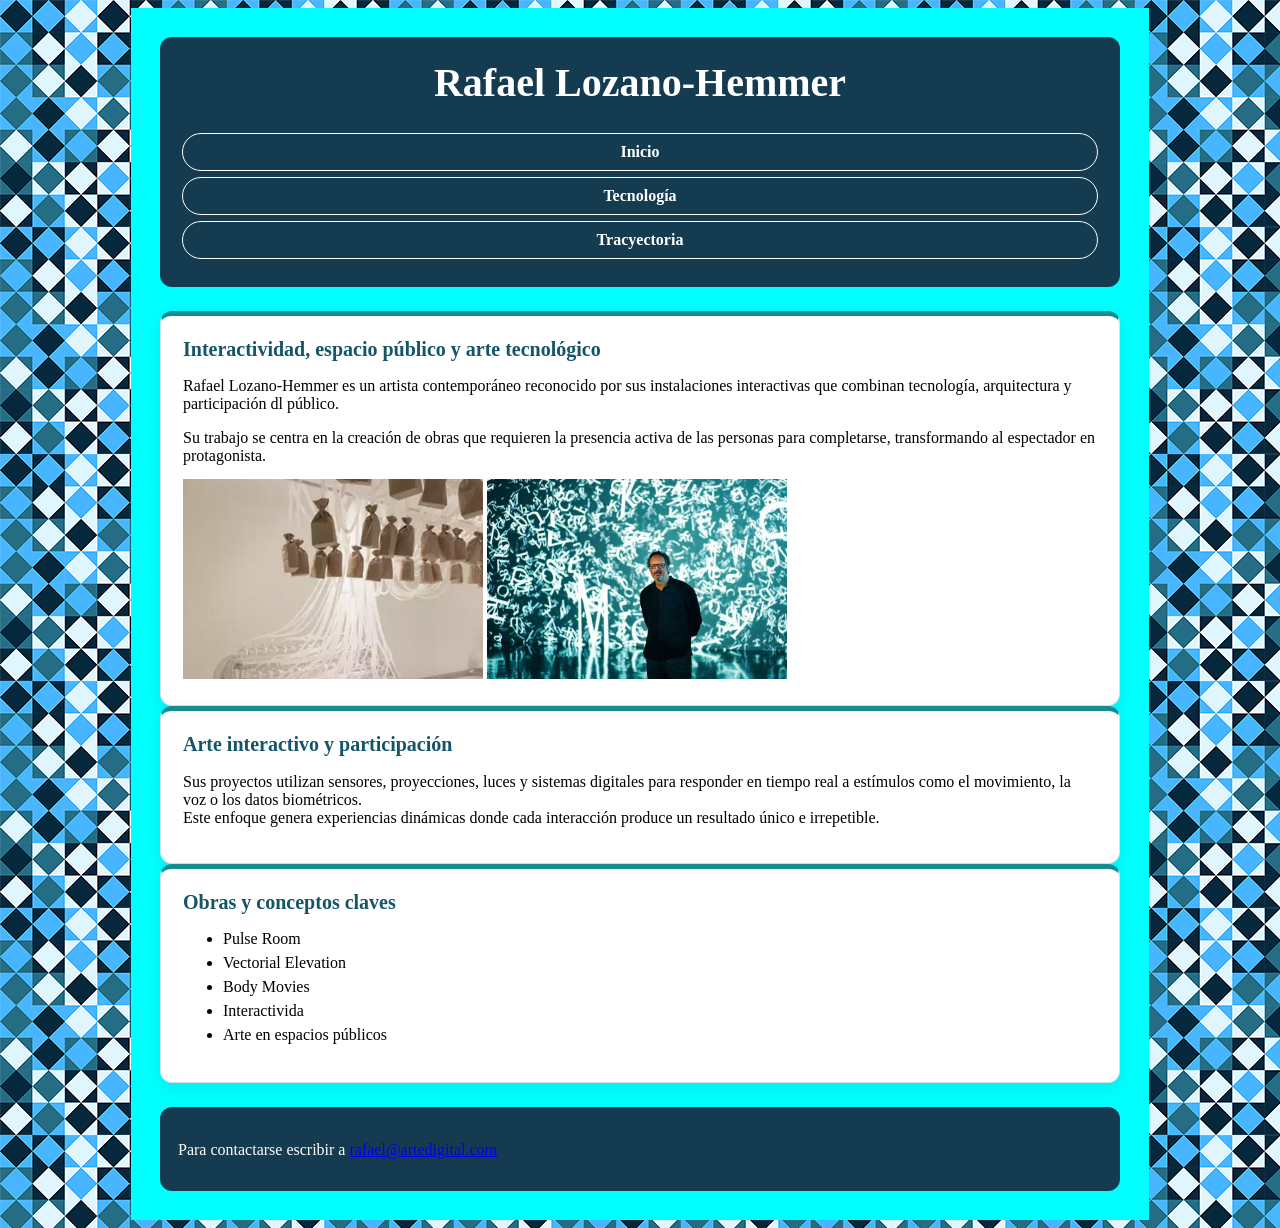
<file: index.html>
<!DOCTYPE html>
<html lang="es">
    <head>
        <meta charset="utf-8">
        <title>Inicio - Lozano-Hemmer</title>
        <link rel="preconnect" href="https://fonts.googleapis.com">
<link rel="preconnect" href="https://fonts.gstatic.com" crossorigin>
<link href="https://fonts.googleapis.com/css2?family=Barlow:ital,wght@0,100;0,200;0,300;0,400;0,500;0,600;0,700;0,800;0,900;1,100;1,200;1,300;1,400;1,500;1,600;1,700;1,800;1,900&family=Glegoo:wght@400;700&display=swap" rel="stylesheet">
<link href="css/estilos.css" rel="stylesheet">

    </head>
    <body>
        <div id="contenedor">
        <header>
            <h1>Rafael Lozano-Hemmer</h1>
            
            <nav>
                <ul>
                <li><a href="index.html">Inicio</a></li>
                <li><a href="tecnologia.html">Tecnología</a></li>
                <li><a href="trayectoria.html">Tracyectoria</a></li>
                </ul>
            </nav>
        </header>
        <main>
            <section class="columna">
                <h2>Interactividad, espacio público y arte tecnológico</h2>
                <p>Rafael Lozano-Hemmer es un artista contemporáneo reconocido por sus instalaciones interactivas que combinan tecnología, arquitectura y participación dl público.</p>
                <p>Su trabajo se centra en la creación de obras que requieren la presencia activa de las personas para completarse, transformando al espectador en protagonista.</p>
                <img src="img/lozano-hemmer-1.jpg" alt="obra de rafael lozano-hemmer">
                <img src="img/lozano-hemmer.jpg" alt="obra de rafael lozano-hemmer">
                        </section>
            <section class="columna">
                <h2>Arte interactivo y participación</h2>
                <p>Sus proyectos utilizan sensores, proyecciones, luces y sistemas digitales para responder en tiempo real a estímulos como el movimiento, la voz o los datos biométricos.<br>Este enfoque genera experiencias dinámicas donde cada interacción produce un resultado único e irrepetible. </p>
            </section>
            <section class="columna">
                <h2>Obras y conceptos claves</h2>
                <ul>
                    <li>Pulse Room</li>
                    <li>Vectorial Elevation</li>
                    <li>Body Movies</li>
                    <li>Interactivida</li>
                    <li>Arte en espacios públicos</li>
                    </ul>
            </section>
        </main>
        <footer>
            <address><p>Para contactarse escribir a <a href="mailto: rafael@artedigital.com"> rafael@artedigital.com</a></p></address>
        </footer>
        </div>
    </body>
</html>
</file>
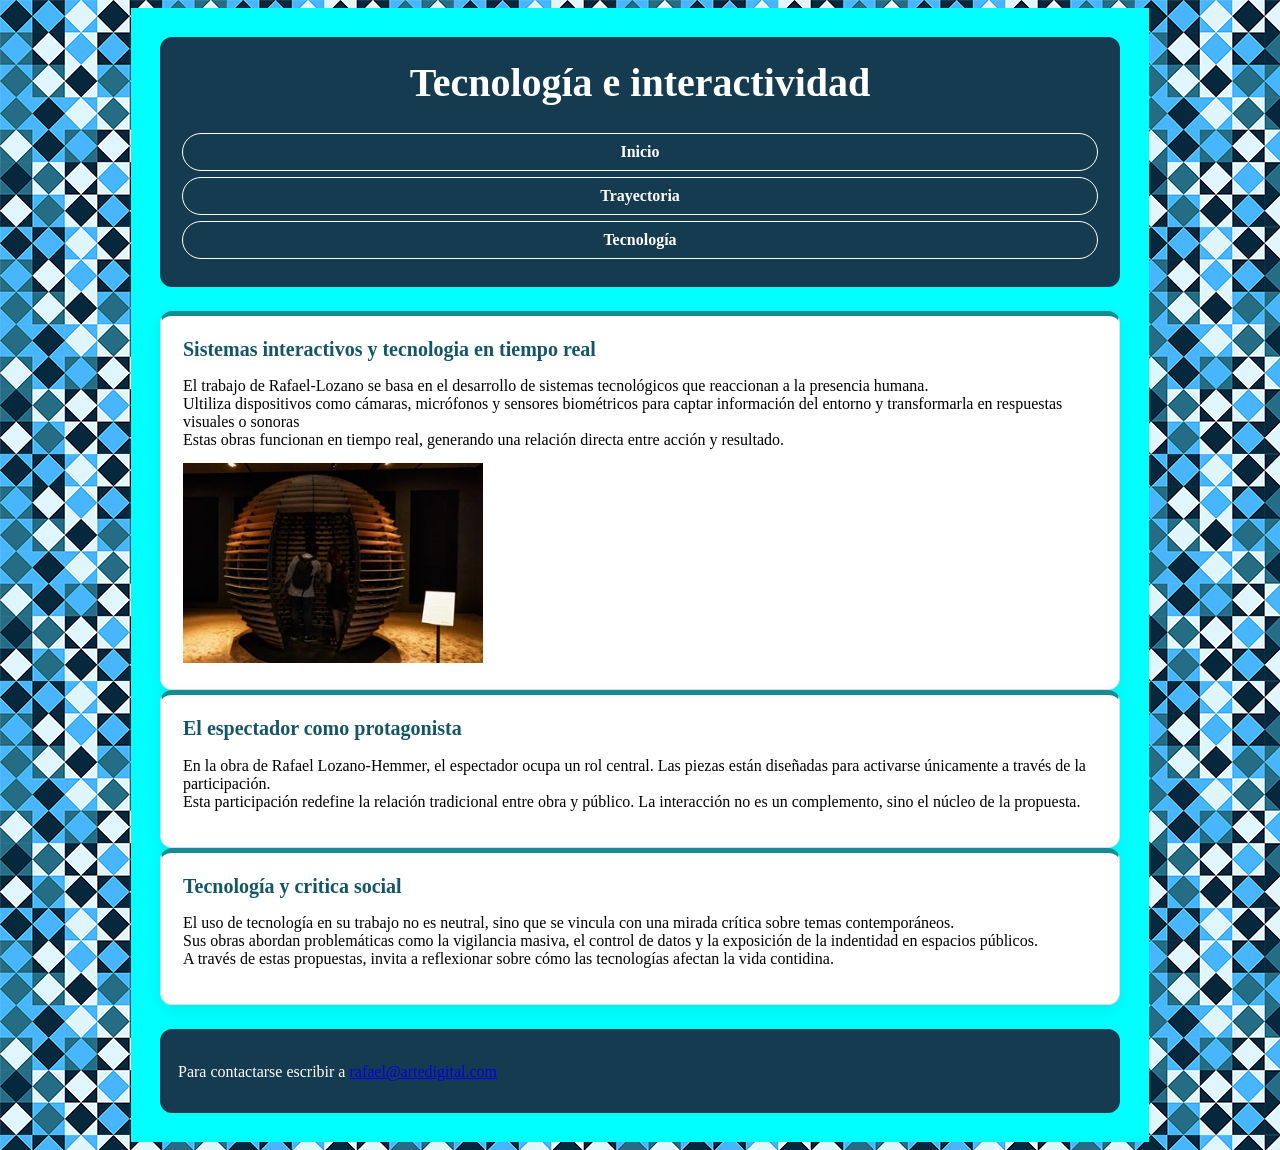
<file: tecnologia.html>
<!DOCTYPE html>
<html lang="es">
    <head>
        <meta charset="utf-8">
        <title>Tecnología - Rafael Lozano-Hemmer</title>
        <link rel="preconnect" href="https://fonts.googleapis.com">
<link rel="preconnect" href="https://fonts.gstatic.com" crossorigin>
<link href="https://fonts.googleapis.com/css2?family=Barlow:ital,wght@0,100;0,200;0,300;0,400;0,500;0,600;0,700;0,800;0,900;1,100;1,200;1,300;1,400;1,500;1,600;1,700;1,800;1,900&family=Glegoo:wght@400;700&display=swap" rel="stylesheet">
        <link href="css/estilos.css" rel="stylesheet">
    </head>
    <body>
        <div id="contenedor">
        <header>
            <h1>Tecnología e interactividad</h1>
            <nav>
                <ul>
                    <li><a href="index.html">Inicio</a></li>
                    <li><a href="trayectoria.html">Trayectoria</a></li>
                    <li><a href="tecnologia.html">Tecnología</a></li>
                </ul>
            </nav>
        </header>
        <main>
            <section class="columna">
                <h2>Sistemas interactivos y tecnologia en tiempo real</h2>
                <p>El trabajo de Rafael-Lozano se basa en el desarrollo de sistemas tecnológicos que reaccionan a la presencia humana.<br>Ultiliza dispositivos como cámaras, micrófonos y sensores biométricos para captar información del entorno y transformarla en respuestas visuales o sonoras<br>Estas obras funcionan en tiempo real, generando una relación directa entre acción y resultado.</p>
                <img src="img/lozano-hemmer-2.jpg" alt="Obra de rafael lozano-hemmer">
            </section>
            <section class="columna">
                <h2>El espectador como protagonista</h2>
                <p>En la obra de Rafael Lozano-Hemmer, el espectador ocupa un rol central. Las piezas están diseñadas para activarse únicamente a través de la participación.<br>Esta participación redefine la relación tradicional entre obra y público. La interacción no es un complemento, sino el núcleo de la propuesta.</p>
            </section>
            <section>
                <h2>Tecnología y critica social</h2>
                <p>El uso de tecnología en su trabajo no es neutral, sino que se vincula con una mirada crítica sobre temas contemporáneos.<br>Sus obras abordan problemáticas como la vigilancia masiva, el control de datos y la exposición de la indentidad en espacios públicos.<br>A través de estas propuestas, invita a reflexionar sobre cómo las tecnologías afectan la vida contidina. </p>
            </section>
        </main>
        <footer>
            <address><p>Para contactarse escribir a <a href="mailto: rafael@artedigital.com"> rafael@artedigital.com</a></p></address>
        </footer>
        </div>
    </body>
</html>
</file>
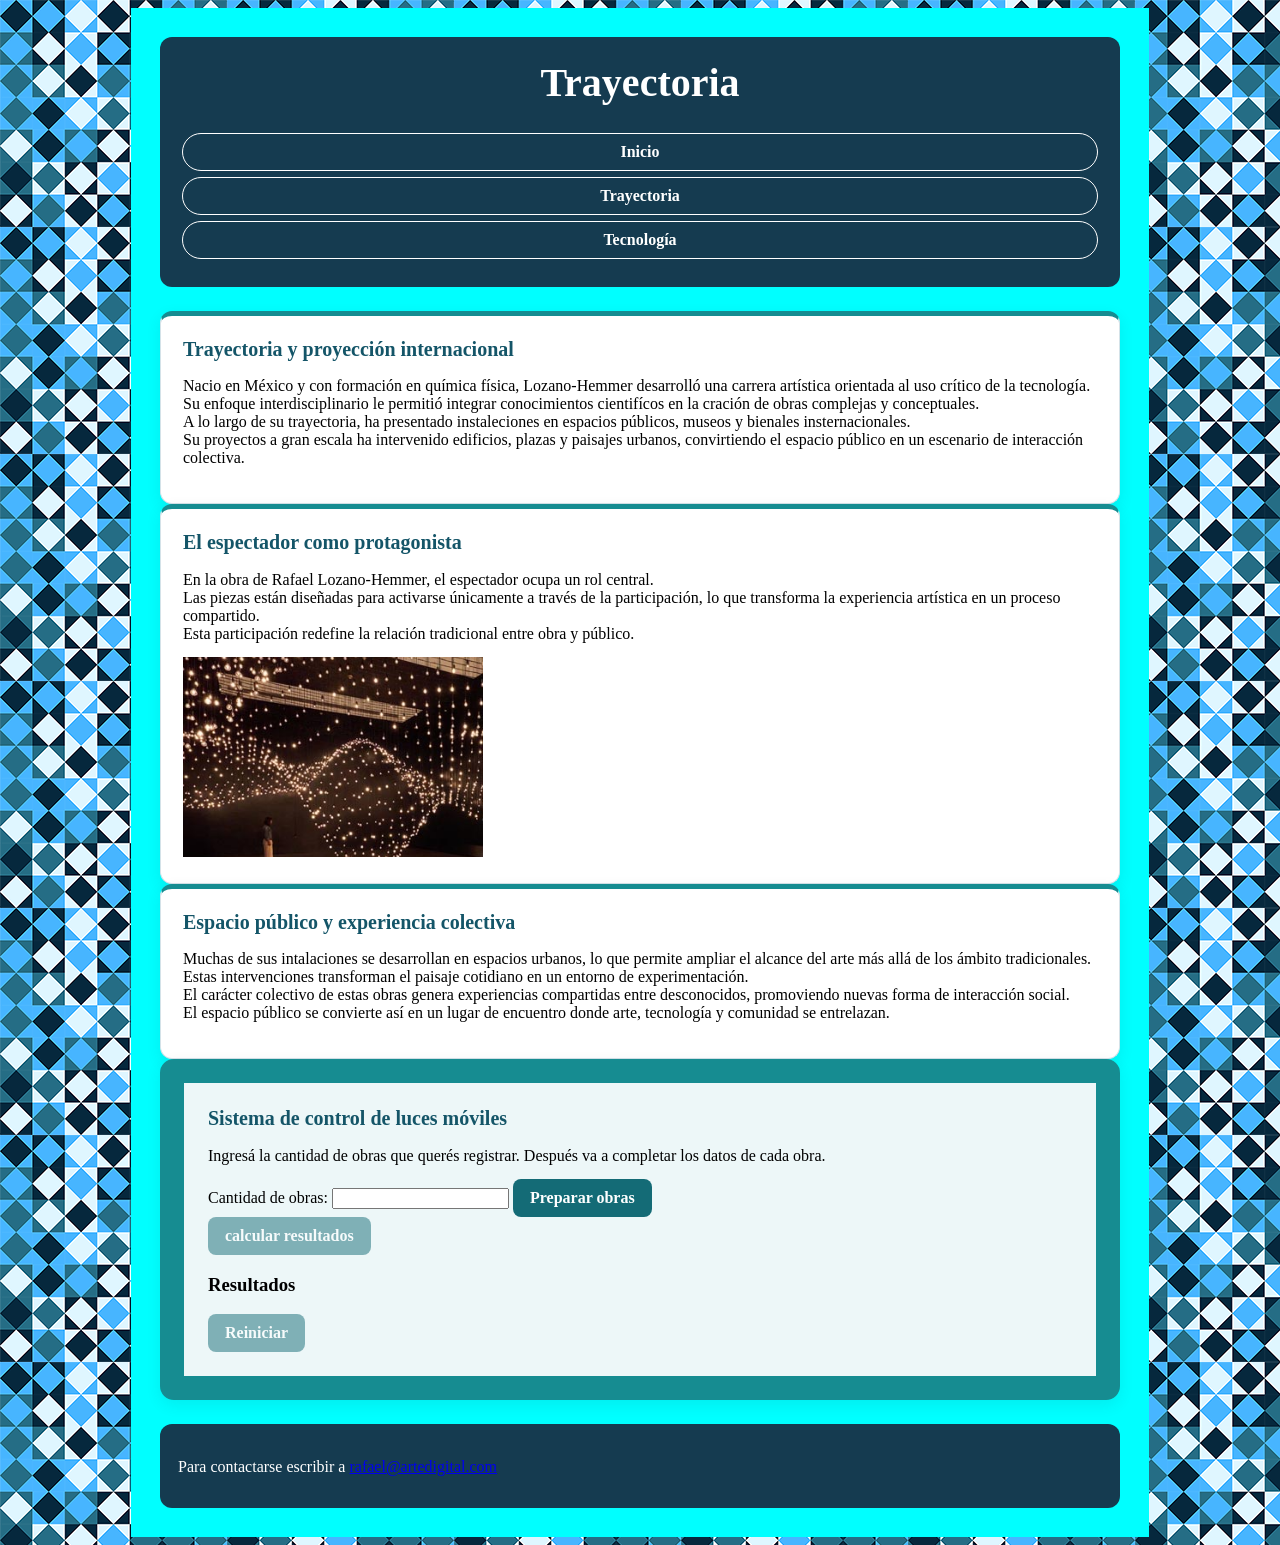
<file: trayectoria.html>
<!DOCTYPE html>
<html lang="es">
    <head>
        <meta charset="utf-8">
        <title>Trayectoria</title>
        <link rel="preconnect" href="https://fonts.googleapis.com">
<link rel="preconnect" href="https://fonts.gstatic.com" crossorigin>
<link href="https://fonts.googleapis.com/css2?family=Barlow:ital,wght@0,100;0,200;0,300;0,400;0,500;0,600;0,700;0,800;0,900;1,100;1,200;1,300;1,400;1,500;1,600;1,700;1,800;1,900&family=Glegoo:wght@400;700&display=swap" rel="stylesheet">
        <link href="css/estilos.css" rel="stylesheet">
    </head>
    <body>
        <div id="contenedor">
        <header>
            <h1>Trayectoria</h1>
            <nav>
                <ul>
                    <li><a href="index.html">Inicio</a></li>
                    <li><a href="trayectoria.html">Trayectoria</a></li>
                    <li><a href="tecnologia.html">Tecnología</a></li>
                </ul>
            </nav>
        </header>
        <main>
            <section>
                <h2>Trayectoria y proyección internacional</h2>
                <p>Nacio en México y con formación en química física, Lozano-Hemmer desarrolló una carrera artística orientada al uso crítico de la tecnología.<br>Su enfoque interdisciplinario le permitió integrar conocimientos cientifícos en la cración de obras complejas y conceptuales.<br>A lo largo de su trayectoria, ha presentado instaleciones en espacios públicos, museos y bienales insternacionales.<br>Su proyectos a gran escala ha intervenido edificios, plazas y paisajes urbanos, convirtiendo el espacio público en un escenario de interacción colectiva.</p>
            </section>
            <section>
                <h2>El espectador como protagonista</h2>
                <p>En la obra de Rafael Lozano-Hemmer, el espectador ocupa un rol central.<br>Las piezas están diseñadas para activarse únicamente a través de la participación, lo que transforma la experiencia artística en un proceso compartido.<br>Esta participación redefine la relación tradicional entre obra y público. </p>
                <img src="img/lozano-hemmer-3.jpg" alt="obras de rafael lozano-hemmer">
            </section>
            <section>

                <h2>Espacio público y experiencia colectiva</h2>
                <p>Muchas de sus intalaciones se desarrollan en espacios urbanos, lo que permite ampliar el alcance del arte más allá de los ámbito tradicionales.<br>Estas intervenciones transforman el paisaje cotidiano en un entorno de experimentación.<br>El carácter colectivo de estas obras genera experiencias compartidas entre desconocidos, promoviendo nuevas forma de interacción social.<br>El espacio público se convierte así en un lugar de encuentro donde arte, tecnología y comunidad se entrelazan.</p>
            </section>
            <section id="sistema-luces">
                <h2>Sistema de control de luces móviles</h2>
                <p>Ingresá la cantidad de obras que querés registrar. 
                    Después va a completar los datos de cada obra.
                </p>
                <form id="formulario-cantidad">
                <label for="cantidad-obras">Cantidad de obras:</label>
                <input type="number" id="cantidad-obras" min="1"required>
                <button type="submit" id="preparar-obras">Preparar obras</button>
                </form>
                <form id="formulario-obras">
                    <div id="datos-obras"></div>
                    <button type="submit" id="calcular" disabled>calcular resultados</button>
                </form>
                <section id="resultados">
                    <h3>Resultados</h3>
                    <p id="consumo-total"></p>
                    <p id="consumo-promedio"></p>
                    <p id="obra-mayor-tiempo"></p>
                    <p id="porcentaje-obras"></p>
                    <button  type="button"  id="reiniciar" disabled>Reiniciar</button>
                </section>
                </section>
        </main>
        <footer>
            <address><p>Para contactarse escribir a <a href="mailto: rafael@artedigital.com"> rafael@artedigital.com</a></p></address>
        </footer>
        </div>
        <script src="js/luces.js"></script>
    </body>
</html>
</file>
<file: css/estilos.css>
body{
    background-image: url(../img/fondo.png);
    display: flex;
    justify-content: center;
}
#contenedor{
    width: 78%;
    max-width: 960px;
    padding: 1.8rem;
    background-color: aqua;
}
img{
    width: 300px;
    height: 200px;
    object-fit: cover;
}
header{
    padding: 22px;
    text-align: center;
    color: white;
    background: #153b50;
    border-radius: 12px;
}
header h1{
    margin-top: 0;
    font-size: 2.5rem;
}
nav ul {
    display: flex;
    justify-content: center;
    margin: 0;
    padding: 0;
    list-style: none;
}
nav a{
    display: block;
    padding: 9px 16px;
    color: white;
    text-decoration: none;
    font-weight: 600;
    border: 1px solid white;
    border-radius: 999px;
}
nav a:hover{
    color: #153b50;
    background: #9ce7df;
}
/*tres columnas*/
main{
    display: grid;
    grid-template-columns: repeat(3,minimo(0,1fr));
    margin: 24px 0;
}
main > section{
    min-width: 0;
    padding: 22px;
    background: white;
    border: 1px solid #d4e2e8;
    border-top: 5px solid #168c91;
    border-radius: 12px;
    box-shadow: 0 5px 15px rgba(21,59,80,0.09);
}
h2{
    margin-top: 0;
    color: #145568;
    font-size: 1.25rem;
}
p{
    margin-bottom: 14px;
}
li{
    margin-bottom: 6px;
}
footer{
    padding: 18px;
    color: white;
    background: #153b50;
    border-radius: 12px;
}
footer address{
    font-style: normal;
    overflow-wrap: anywhere;
}
/*Estilos del sistema interactivo*/
#sistema-luces{
    display: block;
    grid-column: 1/-1;
    padding: 24px;
    background:#edf7f8;
    border: 24px solid #168c91;
    border-radius: 14px;
}
.formulario-luces, #formulario-obra{
    display: grid;
}
.grupo-campos{
    display: grid;
    grid-template-columns: repeat(2, minmax(0,1fr));
}
.campo{
    display: flex;
    flex-direction: column;
}
.campo labe{
    font-weight: 600;
}
.campo input{
    width: 100%;
    padding: 10px 12px;
    font: inherit;
    border: 1px salid #9bb8c1;
    border-radius: 8px;
}
button{
    width: fit-content;
    padding: 10px 17px;
    font: inherit;
    font-weight: 700;
    color: white;
    background: #146b76;
    border: 0;
    border-radius: 8px;
    cursor: pointer;
}
button:hover:not(:disabled){
    background: #0d4d59;

}
button:disabled{
    opacity: 0.5;
    cursor: not-allowed;
}
.obras-cargada,#resultados-luces{
    margin-top: 14px;
    padding: 18px;
    background: white;
    border-radius: 10px;
}
#mensaje-luces{
    min-height: 1.5rem;
    font-weight: 600;
}
/*tablets*/
@media (max-width:850px){
    mai{
        grid-template-columns: repeat(2,minmax(0,1fr));
    }
}
main {
    grid-template-columns: 1fr;
}
.grupo-campos{
    grid-template-columns: 1fr;
}
nav ul {
    flex-direction: column;
}
nav a{
    text-align: center;
}
</file>
